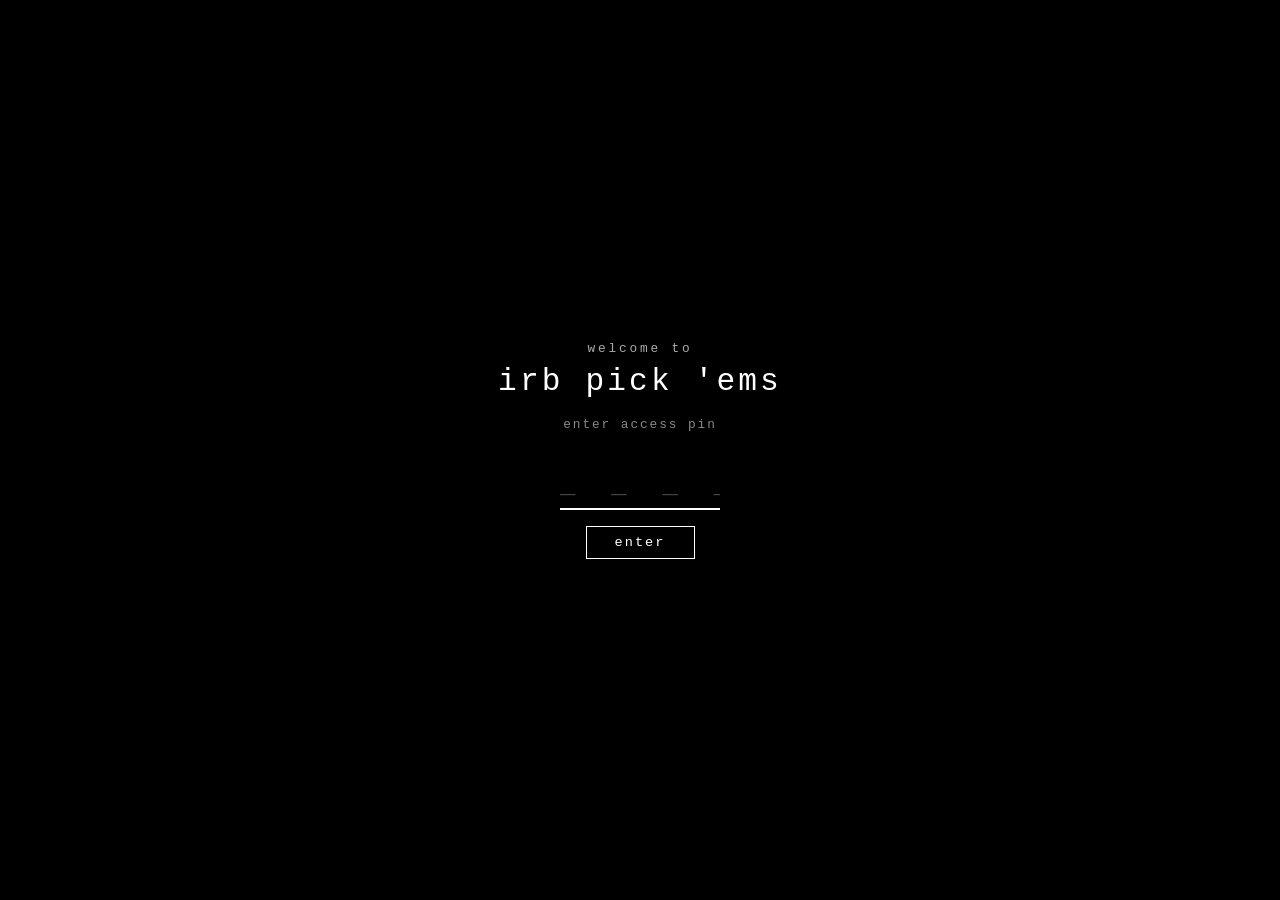
<file: index.html>
<!DOCTYPE html>
<html lang="en">
<head>
  <meta charset="UTF-8" />
  <meta name="viewport" content="width=device-width, initial-scale=1.0, viewport-fit=cover" />
  <meta name="theme-color" content="#500000" />
  <meta name="mobile-web-app-capable" content="yes" />
  <meta name="apple-mobile-web-app-capable" content="yes" />
  <meta name="apple-mobile-web-app-status-bar-style" content="black-translucent" />
  <meta name="apple-mobile-web-app-title" content="CFB Pickems" />
  <meta name="description" content="Private college football pick'em league tracker" />
  <title>CFB Pickems</title>
  <!-- Stop browsers from serving a stale HTML shell from disk cache. -->
  <meta http-equiv="Cache-Control" content="no-cache, no-store, must-revalidate" />
  <meta http-equiv="Pragma" content="no-cache" />
  <meta http-equiv="Expires" content="0" />
  <link rel="manifest" href="manifest.json" />
  <link rel="apple-touch-icon" href="icons/icon-192.png" />
  <link rel="icon" type="image/svg+xml" href="favicon.svg" />
  <link rel="icon" type="image/x-icon" href="favicon.ico" />
  <link rel="stylesheet" href="css/styles.css?v=15-2" />
  <style>
    /* v14.1: Hide app shell until JS is ready so users don't see a flash of the
       maroon header before the PIN gate / dashboard renders. JS removes the
       `cfbp-booting` class on body once layout is decided. */
    body.cfbp-booting .page-wrapper { visibility: hidden; }
  </style>
</head>
<body class="cfbp-booting">

<!-- Inline theme bootstrap — runs before the module loads so users on a non-default
     theme don't see a flash of the Aggie palette. Reads settings.theme directly. -->
<script>
  (function () {
    try {
      var s = JSON.parse(localStorage.getItem('cfbp_settings') || '{}');
      var key = (s && s.theme) || 'aggie';
      document.body.classList.add('theme-' + key);
    } catch (e) { /* fall back to default styles */ }
  })();
</script>

<div class="page-wrapper">

  <header class="app-header">
    <div class="app-header-inner">
      <div class="app-logo">
        <div class="app-logo-icon">🏈</div>
        <div class="app-logo-text">CFB <span>Pickems</span></div>
      </div>
      <div class="header-right">
        <span id="sync-badge" class="sync-badge"></span>
        <div id="tz-toggle" class="tz-toggle"></div>
        <div id="theme-toggle" class="theme-toggle-slot"></div>
        <div class="header-meta" id="header-meta"><strong>Loading…</strong></div>
      </div>
    </div>
  </header>

  <main class="main-content">
    <!-- Default tab is DASHBOARD (per Phase I requirements UN-27).
         Other sections are inactive until navigated. -->
    <section class="page-section" id="page-picks">
      <div class="loading-state"><div class="spinner"></div><p>Loading…</p></div>
    </section>
    <section class="page-section active" id="page-dashboard">
      <div class="loading-state"><div class="spinner"></div><p>Loading…</p></div>
    </section>
    <section class="page-section" id="page-leaderboard">
      <div class="loading-state"><div class="spinner"></div><p>Loading…</p></div>
    </section>
    <section class="page-section" id="page-commissioner">
      <div class="loading-state"><div class="spinner"></div><p>Loading…</p></div>
    </section>
    <section class="page-section" id="page-rules">
      <div class="loading-state"><div class="spinner"></div><p>Loading…</p></div>
    </section>
  </main>

  <nav class="bottom-nav">
    <button class="nav-item" data-tab="picks">
      <span class="nav-icon">🏈</span><span>Picks</span>
    </button>
    <button class="nav-item active" data-tab="dashboard">
      <span class="nav-icon">📊</span><span>Dashboard</span>
    </button>
    <button class="nav-item" data-tab="leaderboard">
      <span class="nav-icon">🏆</span><span>Standings</span>
    </button>
    <button class="nav-item" data-tab="rules">
      <span class="nav-icon">📋</span><span>Rules</span>
    </button>
    <button class="nav-item" data-tab="commissioner">
      <span class="nav-icon">⚙️</span><span>Comm.</span>
    </button>
  </nav>

</div>

<div id="toast-container"></div>

<!-- Cache-bust the main entry script so a stale browser cache can't serve v9 app.js. -->
<script type="module" src="js/app.js?v=15-2"></script>
<script>
  // Service worker registration + auto-update.
  // When a new SW takes over (e.g. v10 replacing v9), force a one-time reload
  // so the user sees the new code instead of the cached v9 shell.
  if ('serviceWorker' in navigator) {
    window.addEventListener('load', () => {
      navigator.serviceWorker.register('service-worker.js?v=15-2')
        .then(reg => {
          console.log('[SW] registered:', reg.scope);
          // If there's already a waiting worker, tell it to activate now.
          if (reg.waiting) reg.waiting.postMessage({ type: 'SKIP_WAITING' });
          // Watch for new installations and tell them to take over.
          reg.addEventListener('updatefound', () => {
            const newSW = reg.installing;
            if (!newSW) return;
            newSW.addEventListener('statechange', () => {
              if (newSW.state === 'installed' && navigator.serviceWorker.controller) {
                newSW.postMessage({ type: 'SKIP_WAITING' });
              }
            });
          });
        })
        .catch(e => console.warn('[SW] failed', e));

      // When a new SW takes control mid-session, reload exactly once.
      let reloaded = false;
      navigator.serviceWorker.addEventListener('controllerchange', () => {
        if (reloaded) return;
        reloaded = true;
        window.location.reload();
      });
    });
  }
</script>
</body>
</html>
</file>
<file: css/styles.css>
/* CFB Pickems — Aggie Maroon v5 · Oswald + Inter */
@import url('https://fonts.googleapis.com/css2?family=Oswald:wght@400;500;600;700&family=Inter:wght@300;400;500;600;700&display=swap');

:root {
  --maroon:#500000;--maroon-mid:#6B0000;--maroon-light:#8C1515;
  --maroon-pale:#FAF0F0;--maroon-tint:#F3E0E0;
  --gold:#C09B3A;--gold-light:#E8C96A;--gold-pale:#FDF8EC;
  --bg:#F7F4EF;--bg-card:#FFFFFF;--bg-card-alt:#FAFAF8;--bg-input:#F5F2EE;
  --border:#E4DDD5;--border-strong:#CCC0B0;
  --text-primary:#1C1410;--text-secondary:#5C4E43;--text-muted:#9A8A7A;
  --win:#1A7A3F;--win-bg:#EBF7F0;
  --loss:#B91C1C;--loss-bg:#FEF2F2;
  --nd:#7A6A5A;--nd-bg:#F5F0EA;
  --push:#C09B3A;--push-bg:#FDF8EC;
  --live:#DC2626;--live-bg:#FEF2F2;
  --nav-height:60px;--card-radius:14px;--btn-radius:10px;
  --gap:12px;--page-pad:16px;--max-width:740px;
  --shadow-card:0 1px 4px rgba(80,0,0,.05),0 4px 16px rgba(80,0,0,.06);
  --shadow-btn:0 2px 8px rgba(80,0,0,.18);--transition:.16s ease;
}

/* ── v13: Per-player THEMES ──────────────────────────────────────────────────
   Each theme overrides only the brand color variables. Fonts, layout,
   win/loss/live semantics stay constant so the app reads the same everywhere.
   Themes are applied by adding `theme-<key>` to <body>. Default (no class) =
   the Aggie Maroon palette above. */

body.theme-aggie { /* explicit no-op — same as default */ }

body.theme-sooner {
  --maroon:#841617;--maroon-mid:#9C1F20;--maroon-light:#B83A3B;
  --maroon-pale:#FDF1F1;--maroon-tint:#F5DCDC;
  --gold:#FDF9D8;--gold-light:#FFFCE6;--gold-pale:#FFFEF5;
  --shadow-card:0 1px 4px rgba(132,22,23,.05),0 4px 16px rgba(132,22,23,.06);
  --shadow-btn:0 2px 8px rgba(132,22,23,.18);
}
body.theme-trojan {
  --maroon:#990000;--maroon-mid:#B30000;--maroon-light:#D62828;
  --maroon-pale:#FDEFEF;--maroon-tint:#F8D8D8;
  --gold:#FFCC00;--gold-light:#FFDB4D;--gold-pale:#FFF7D6;
  --shadow-card:0 1px 4px rgba(153,0,0,.05),0 4px 16px rgba(153,0,0,.06);
  --shadow-btn:0 2px 8px rgba(153,0,0,.18);
}
body.theme-irish {
  --maroon:#0C2340;--maroon-mid:#163255;--maroon-light:#23477A;
  --maroon-pale:#EEF2F8;--maroon-tint:#D8E2F0;
  --gold:#C99700;--gold-light:#E0B12E;--gold-pale:#FBF3D8;
  --shadow-card:0 1px 4px rgba(12,35,64,.06),0 4px 16px rgba(12,35,64,.08);
  --shadow-btn:0 2px 8px rgba(12,35,64,.22);
}
body.theme-boilermaker {
  --maroon:#1C1410;--maroon-mid:#2A1F18;--maroon-light:#3F2F22;
  --maroon-pale:#F3EFEA;--maroon-tint:#E0D6CB;
  --gold:#CEB888;--gold-light:#E0CFA8;--gold-pale:#F8F2E2;
  --shadow-card:0 1px 4px rgba(28,20,16,.07),0 4px 16px rgba(28,20,16,.09);
  --shadow-btn:0 2px 8px rgba(28,20,16,.22);
}
body.theme-razorback {
  --maroon:#9D2235;--maroon-mid:#B22842;--maroon-light:#C84057;
  --maroon-pale:#FDEFF1;--maroon-tint:#F6D6DC;
  --gold:#FFFFFF;--gold-light:#F5F5F5;--gold-pale:#FAFAFA;
  --shadow-card:0 1px 4px rgba(157,34,53,.05),0 4px 16px rgba(157,34,53,.07);
  --shadow-btn:0 2px 8px rgba(157,34,53,.2);
}
body.theme-neutral {
  --maroon:#334155;--maroon-mid:#475569;--maroon-light:#64748B;
  --maroon-pale:#F1F5F9;--maroon-tint:#E2E8F0;
  --gold:#0891B2;--gold-light:#22D3EE;--gold-pale:#ECFEFF;
  --bg:#F8FAFC;--bg-card:#FFFFFF;--bg-card-alt:#F1F5F9;--bg-input:#F1F5F9;
  --border:#E2E8F0;--border-strong:#CBD5E1;
  --shadow-card:0 1px 4px rgba(51,65,85,.05),0 4px 16px rgba(51,65,85,.07);
  --shadow-btn:0 2px 8px rgba(51,65,85,.2);
}
*,*::before,*::after{box-sizing:border-box;margin:0;padding:0}
html{height:100%;font-size:16px;-webkit-text-size-adjust:100%;scroll-behavior:smooth}
body{min-height:100%;background:var(--bg);color:var(--text-primary);font-family:'Inter',system-ui,sans-serif;font-size:15px;line-height:1.55;-webkit-font-smoothing:antialiased;overflow-x:hidden}
h1,h2,h3,h4,.font-display{font-family:'Oswald',sans-serif;font-weight:600;letter-spacing:.02em;line-height:1.2}
h1{font-size:2rem}h2{font-size:1.4rem}h3{font-size:1.1rem}
h4{font-size:.9rem;text-transform:uppercase;letter-spacing:.08em}
.text-maroon{color:var(--maroon)}.text-muted{color:var(--text-muted);font-size:.85rem}
.text-secondary{color:var(--text-secondary)}.text-sm{font-size:.875rem}
.text-xs{font-size:.75rem}.text-center{text-align:center}.ml-sm{margin-left:6px}
.page-wrapper{min-height:100vh;display:flex;flex-direction:column}
.main-content{flex:1;max-width:var(--max-width);margin:0 auto;width:100%;padding:0 var(--page-pad) calc(var(--nav-height)+20px)}
.page-section{display:none}.page-section.active{display:block}
.section-header{padding:20px 0 12px;border-bottom:2px solid var(--maroon-tint);margin-bottom:16px}
.section-header h2{color:var(--maroon)}.section-header .subtitle{color:var(--text-muted);font-size:.875rem;margin-top:2px}
/* Header */
.app-header{background:var(--maroon);border-bottom:3px solid var(--gold);position:sticky;top:0;z-index:100;box-shadow:0 2px 12px rgba(80,0,0,.25)}
.app-header-inner{max-width:var(--max-width);margin:0 auto;padding:12px var(--page-pad);display:flex;align-items:center;justify-content:space-between;gap:12px}
.app-logo{display:flex;align-items:center;gap:10px}
.app-logo-icon{width:36px;height:36px;background:var(--gold);border-radius:8px;display:flex;align-items:center;justify-content:center;font-size:20px}
.app-logo-text{font-family:'Oswald',sans-serif;font-size:1.3rem;font-weight:700;color:#fff;letter-spacing:.06em}
.app-logo-text span{color:var(--gold-light)}
.header-meta{text-align:right;font-size:.75rem;color:rgba(255,255,255,.75);line-height:1.4}
.header-meta strong{color:#fff;display:block;font-size:.82rem;font-family:'Oswald',sans-serif}
/* Nav */
.bottom-nav{position:fixed;bottom:0;left:0;right:0;height:var(--nav-height);background:#fff;border-top:1px solid var(--border);display:flex;z-index:100;box-shadow:0 -2px 12px rgba(0,0,0,.06);padding-bottom:env(safe-area-inset-bottom,0px)}
.nav-item{flex:1;display:flex;flex-direction:column;align-items:center;justify-content:center;gap:3px;cursor:pointer;color:var(--text-muted);font-size:.62rem;font-family:'Inter',sans-serif;font-weight:600;letter-spacing:.04em;text-transform:uppercase;transition:color var(--transition);border:none;background:none;padding:6px 4px;min-height:44px;-webkit-tap-highlight-color:transparent}
.nav-item .nav-icon{font-size:1.25rem;line-height:1}
.nav-item.active,.nav-item:active{color:var(--maroon)}
/* Cards */
.card{background:var(--bg-card);border:1px solid var(--border);border-radius:var(--card-radius);padding:16px;box-shadow:var(--shadow-card)}
.card+.card{margin-top:var(--gap)}
.card-header{display:flex;align-items:center;justify-content:space-between;margin-bottom:12px}
.card-title{font-family:'Oswald',sans-serif;font-size:.8rem;font-weight:600;text-transform:uppercase;letter-spacing:.08em;color:var(--text-muted)}
/* Game card */
.game-card{background:var(--bg-card);border:1px solid var(--border);border-radius:var(--card-radius);overflow:hidden;margin-bottom:var(--gap);box-shadow:var(--shadow-card)}
.game-card.alma-mater{border-color:var(--maroon-light)}
.game-card.alma-mater .game-card-header{background:var(--maroon-pale)}
.game-card-header{display:flex;align-items:center;justify-content:space-between;padding:8px 14px;background:var(--bg-card-alt);border-bottom:1px solid var(--border)}
.game-card-body{padding:14px}
.time-window-label{font-family:'Oswald',sans-serif;font-size:.75rem;font-weight:600;text-transform:uppercase;letter-spacing:.08em;color:var(--text-muted);margin:16px 0 8px}
/* Matchup */
.matchup{display:grid;grid-template-columns:1fr auto 1fr;align-items:center;gap:12px;margin-bottom:10px}
/* Center team names so the @ separator is the visual anchor — easier to tap
   on mobile, and looks balanced. Previously names hugged the outer edges
   which felt off-center and could push longer names to ellipsis. */
.team{display:flex;flex-direction:column;gap:2px;text-align:center;min-width:0}
.team-rank{font-size:.7rem;color:var(--gold);font-weight:700;font-family:'Oswald',sans-serif}
.team-name{font-family:'Oswald',sans-serif;font-size:1.05rem;font-weight:600;color:var(--text-primary);line-height:1.2}
.team-conf{font-size:.7rem;color:var(--text-muted)}
.vs-divider{font-family:'Oswald',sans-serif;font-size:.85rem;color:var(--text-muted);font-weight:500}
.spread-row{display:flex;align-items:center;justify-content:center;gap:8px;font-size:.8rem;border-top:1px solid var(--border);padding-top:10px}
.spread-badge{background:var(--maroon-pale);color:var(--maroon);font-weight:700;font-family:'Oswald',sans-serif;font-size:.85rem;padding:2px 10px;border-radius:20px;border:1px solid var(--maroon-tint)}
.spread-badge-sm{background:var(--maroon-pale);color:var(--maroon);font-size:.7rem;font-weight:700;font-family:'Oswald',sans-serif;padding:1px 7px;border-radius:20px;border:1px solid var(--maroon-tint);white-space:nowrap}
.alma-mater-badge{font-size:.7rem;font-weight:600;color:var(--maroon);background:var(--maroon-tint);padding:2px 8px;border-radius:20px;border:1px solid rgba(80,0,0,.2)}
.ats-row{display:flex;gap:16px;justify-content:center;font-size:.78rem;padding:6px 0;border-top:1px dashed var(--border);margin-top:6px}
.live-score{display:grid;grid-template-columns:1fr auto 1fr;align-items:center;text-align:center;padding:8px 0;border-top:1px solid var(--border);margin-top:8px}
.score-num{font-family:'Oswald',sans-serif;font-size:1.5rem;font-weight:700;color:var(--text-primary)}
.score-leading{color:var(--maroon)}
.score-status{font-size:.72rem;color:var(--live);font-weight:700;animation:pulse 1.5s infinite}
@keyframes pulse{0%,100%{opacity:1}50%{opacity:.5}}
/* Time chips */
.time-chip{display:inline-flex;align-items:center;gap:4px;font-size:.7rem;font-weight:600;font-family:'Oswald',sans-serif;padding:2px 8px;border-radius:20px;text-transform:uppercase;letter-spacing:.04em}
.time-morning{background:#FEF9EC;color:#9A6B00;border:1px solid #F0DC8A}
.time-afternoon{background:#FEF3EC;color:#9A4A00;border:1px solid #F0C09A}
.time-evening{background:#EEF0FE;color:#3A4A9A;border:1px solid #AABAF0}
.time-late{background:#F4EEFE;color:#6A3A9A;border:1px solid #CAABF0}
/* Data source mode badges */
.source-mode-badge{display:inline-flex;align-items:center;font-size:.65rem;font-weight:700;padding:2px 7px;border-radius:20px;font-family:'Oswald',sans-serif;text-transform:uppercase;letter-spacing:.04em;margin-left:4px}
.mode-demo{background:#F4EEFE;color:#6A3A9A;border:1px solid #CAABF0}
.mode-espn_live{background:var(--win-bg);color:var(--win);border:1px solid rgba(26,122,63,.3)}
.mode-espn_historical{background:#EEF0FE;color:#3A4A9A;border:1px solid #AABAF0}
.mode-manual{background:var(--bg-input);color:var(--text-muted);border:1px solid var(--border)}
/* Data quality badges */
.dq-badge{display:inline-flex;align-items:center;font-size:.65rem;font-weight:600;padding:1px 6px;border-radius:20px;font-family:'Oswald',sans-serif}
.dq-espn-live{background:var(--win-bg);color:var(--win);border:1px solid rgba(26,122,63,.3)}
.dq-espn-hist{background:#EEF0FE;color:#3A4A9A;border:1px solid #AABAF0}
.dq-demo{background:#F4EEFE;color:#6A3A9A;border:1px solid #CAABF0}
.dq-partial{background:var(--push-bg);color:var(--push);border:1px solid rgba(192,155,58,.3)}
.dq-unavailable{background:var(--loss-bg);color:var(--loss);border:1px solid rgba(185,28,28,.3)}
/* Pick buttons */
.pick-buttons{display:grid;grid-template-columns:1fr 1fr;gap:8px;margin-top:12px}
.pick-btn{padding:14px 10px;border-radius:var(--btn-radius);border:2px solid var(--border);background:var(--bg-card-alt);color:var(--text-secondary);font-family:'Oswald',sans-serif;font-size:.92rem;font-weight:600;cursor:pointer;transition:all var(--transition);text-align:center;line-height:1.25;min-height:56px;-webkit-tap-highlight-color:transparent;word-break:break-word}
.pick-btn:active:not(:disabled){transform:scale(.97)}
.pick-btn.selected{border-color:var(--maroon);background:var(--maroon-pale);color:var(--maroon)}
.pick-btn.locked-win{border-color:var(--win);background:var(--win-bg);color:var(--win)}
.pick-btn.locked-loss{border-color:var(--loss);background:var(--loss-bg);color:var(--loss)}
.pick-btn.locked-nd{border-color:var(--nd);background:var(--nd-bg);color:var(--nd)}
.pick-btn:disabled{cursor:not-allowed;opacity:.55}
/* Buttons */
.btn{display:inline-flex;align-items:center;justify-content:center;gap:6px;padding:11px 20px;border-radius:var(--btn-radius);border:none;font-family:'Oswald',sans-serif;font-size:1rem;font-weight:600;letter-spacing:.03em;cursor:pointer;transition:all var(--transition);min-height:46px;-webkit-tap-highlight-color:transparent;text-transform:uppercase}
.btn:active:not(:disabled){transform:scale(.97)}.btn:disabled{opacity:.5;cursor:not-allowed}
.btn-primary{background:var(--maroon);color:#fff;box-shadow:var(--shadow-btn)}.btn-primary:hover{background:var(--maroon-mid)}
.btn-secondary{background:var(--bg-input);color:var(--text-secondary);border:1px solid var(--border)}.btn-secondary:hover{background:var(--border)}
.btn-danger{background:var(--loss-bg);color:var(--loss);border:1px solid rgba(185,28,28,.25)}
.btn-ghost{background:transparent;color:var(--text-secondary);border:1px solid var(--border)}.btn-ghost:hover{border-color:var(--maroon);color:var(--maroon)}
.btn-win{background:var(--win-bg);color:var(--win);border:1px solid rgba(26,122,63,.25)}
.btn-sm{padding:7px 14px;font-size:.78rem;min-height:34px}.btn-block{width:100%}
/* Badges */
.badge{display:inline-flex;align-items:center;gap:4px;padding:3px 9px;border-radius:20px;font-size:.68rem;font-weight:700;font-family:'Oswald',sans-serif;text-transform:uppercase;letter-spacing:.05em}
.badge-draft{background:#F5F3EE;color:var(--text-muted);border:1px solid var(--border)}
.badge-open{background:var(--win-bg);color:var(--win);border:1px solid rgba(26,122,63,.3)}
.badge-locked{background:var(--maroon-pale);color:var(--maroon);border:1px solid var(--maroon-tint)}
.badge-live{background:var(--live-bg);color:var(--live);border:1px solid rgba(220,38,38,.3);animation:pulse 1.5s infinite}
.badge-final{background:var(--bg-input);color:var(--text-muted);border:1px solid var(--border)}
.badge-win{background:var(--win-bg);color:var(--win);border:1px solid rgba(26,122,63,.3)}
.badge-loss{background:var(--loss-bg);color:var(--loss);border:1px solid rgba(185,28,28,.3)}
.badge-nd{background:var(--nd-bg);color:var(--nd);border:1px solid rgba(122,106,90,.3)}
.result-win{color:var(--win)}.result-loss{color:var(--loss)}.result-push{color:var(--push)}
.result-nd{color:var(--nd)}.result-live{color:var(--live)}.result-pending{color:var(--text-muted)}
/* Forms */
.form-group{margin-bottom:16px}
.form-label{display:block;font-size:.78rem;font-weight:600;text-transform:uppercase;letter-spacing:.07em;color:var(--text-muted);margin-bottom:6px;font-family:'Oswald',sans-serif}
.form-input,.form-select,.form-textarea{width:100%;background:var(--bg-input);border:1.5px solid var(--border);border-radius:var(--btn-radius);color:var(--text-primary);font-family:'Inter',sans-serif;font-size:.95rem;padding:11px 14px;transition:border-color var(--transition);-webkit-appearance:none;min-height:46px}
.form-input:focus,.form-select:focus,.form-textarea:focus{outline:none;border-color:var(--maroon);box-shadow:0 0 0 3px rgba(80,0,0,.08)}
.form-textarea{min-height:100px;resize:vertical}
.form-select{background-image:url("data:image/svg+xml,%3Csvg xmlns='http://www.w3.org/2000/svg' width='12' height='8' viewBox='0 0 12 8'%3E%3Cpath d='M1 1l5 5 5-5' stroke='%239A8A7A' stroke-width='2' fill='none'/%3E%3C/svg%3E");background-repeat:no-repeat;background-position:right 14px center;padding-right:36px;cursor:pointer}
.form-select option{background:var(--bg-card)}
/* Player selector */
.player-grid{display:grid;grid-template-columns:repeat(auto-fill,minmax(120px,1fr));gap:10px;margin-top:12px}
.player-tile{background:var(--bg-card-alt);border:2px solid var(--border);border-radius:var(--card-radius);padding:14px 10px;text-align:center;cursor:pointer;transition:all var(--transition);min-height:88px;display:flex;flex-direction:column;align-items:center;justify-content:center;gap:5px;-webkit-tap-highlight-color:transparent}
.player-tile:active{transform:scale(.96)}.player-tile.selected,.player-tile:hover{border-color:var(--maroon);background:var(--maroon-pale)}
.player-avatar{width:40px;height:40px;background:var(--maroon-tint);border-radius:50%;display:flex;align-items:center;justify-content:center;font-family:'Oswald',sans-serif;font-size:1.1rem;font-weight:700;color:var(--maroon)}
.player-tile.selected .player-avatar,.player-tile:hover .player-avatar{background:var(--maroon);color:#fff}
.player-tile-name{font-family:'Oswald',sans-serif;font-size:.95rem;font-weight:600;color:var(--text-primary)}
.player-tile-nick{font-size:.72rem;color:var(--maroon);font-style:italic}.player-tile-done{font-size:.65rem;color:var(--win);font-weight:700}
/* Week banner */
.week-banner{background:var(--maroon-pale);border:1px solid var(--maroon-tint);border-left:4px solid var(--maroon);border-radius:var(--card-radius);padding:14px 16px;margin-bottom:16px;display:flex;align-items:flex-start;gap:12px}
.week-banner-icon{font-size:1.4rem;flex-shrink:0}.week-banner-body{flex:1;min-width:0}
.week-banner-title{font-family:'Oswald',sans-serif;font-size:1rem;font-weight:600;color:var(--maroon);margin-bottom:4px}
.week-banner-blurb{font-size:.875rem;color:var(--text-secondary);line-height:1.45;font-style:italic}
/* Week status card (locked week) */
.week-status-card{background:var(--bg-card);border:1px solid var(--border);border-radius:var(--card-radius);padding:20px;display:flex;align-items:flex-start;gap:14px;box-shadow:var(--shadow-card)}
.week-status-icon{font-size:2rem;flex-shrink:0;line-height:1}.week-status-body{flex:1}
.week-status-title{font-family:'Oswald',sans-serif;font-size:1rem;font-weight:600;color:var(--text-primary);margin-bottom:4px}
.week-status-msg{font-size:.9rem;color:var(--text-secondary);line-height:1.4}
/* Tiebreaker */
.tiebreaker-card{background:var(--gold-pale);border:1px solid rgba(192,155,58,.3);border-left:4px solid var(--gold);border-radius:var(--card-radius);padding:16px;margin:16px 0}
.tiebreaker-label{font-family:'Oswald',sans-serif;font-size:.78rem;font-weight:700;text-transform:uppercase;letter-spacing:.08em;color:var(--gold);margin-bottom:6px}
.tiebreaker-question{font-size:.95rem;color:var(--text-primary);font-weight:500;line-height:1.4}
.tiebreaker-submitted{display:flex;align-items:center;justify-content:space-between;gap:12px;padding:12px 16px}
.tiebreaker-value{font-family:'Oswald',sans-serif;font-size:1.6rem;font-weight:700;color:var(--maroon)}
.tiebreaker-dashboard{margin-bottom:12px}.tb-actual{font-family:'Oswald',sans-serif;font-size:1rem;font-weight:600;color:var(--win);margin-top:4px}
/* Info / error / warning boxes */
.info-box{background:var(--bg-card-alt);border:1px solid var(--border);border-radius:var(--btn-radius);padding:12px 16px;font-size:.875rem;color:var(--text-secondary);line-height:1.5}
.error-box{background:var(--loss-bg);border:1px solid rgba(185,28,28,.3);border-radius:var(--btn-radius);padding:12px 14px;font-size:.875rem;color:var(--loss);line-height:1.5}
.warning-box{background:var(--push-bg);border:1px solid rgba(192,155,58,.3);border-radius:var(--btn-radius);padding:10px 14px;font-size:.85rem;color:#7A6000;line-height:1.4}
/* ESPN URL box */
.api-url-box{background:var(--bg-input);border:1px solid var(--border);border-radius:var(--btn-radius);padding:12px 14px}
.api-url-label{font-size:.75rem;font-weight:600;color:var(--text-muted);font-family:'Oswald',sans-serif;text-transform:uppercase;letter-spacing:.06em;display:block;margin-bottom:4px}
.api-url-code{display:block;font-family:monospace;font-size:.75rem;color:var(--maroon);word-break:break-all;line-height:1.5;background:var(--maroon-pale);padding:6px 8px;border-radius:6px;margin-top:4px}
/* Data proof */
.proof-grid{display:grid;grid-template-columns:repeat(auto-fill,minmax(200px,1fr));gap:10px;margin-bottom:8px}
.proof-item{display:flex;flex-direction:column;gap:3px}
.proof-label{font-size:.72rem;font-weight:600;color:var(--text-muted);text-transform:uppercase;letter-spacing:.06em;font-family:'Oswald',sans-serif}
.proof-value{font-size:.9rem;font-weight:600;color:var(--text-primary)}
.proof-code{font-family:monospace;font-size:.72rem;color:var(--maroon);word-break:break-all;line-height:1.4}
.proof-good{color:var(--win)}.proof-bad{color:var(--loss)}.proof-warn{color:var(--push)}
.proof-list{padding-left:18px;margin-top:6px}.proof-list li{font-size:.82rem;color:var(--text-secondary);margin-bottom:3px}
.proof-ids{display:flex;flex-wrap:wrap;gap:4px;margin-top:4px}
.id-chip{background:var(--maroon-pale);color:var(--maroon);font-family:monospace;font-size:.7rem;padding:2px 6px;border-radius:6px;border:1px solid var(--maroon-tint)}
/* Submit bar */
.submit-bar{position:sticky;bottom:calc(var(--nav-height)+8px);background:#fff;border:1.5px solid var(--border);border-radius:var(--card-radius);padding:12px 16px;display:flex;align-items:center;justify-content:space-between;gap:12px;box-shadow:0 -4px 20px rgba(0,0,0,.1);z-index:50;margin-top:12px}
.submit-progress{font-size:.875rem;color:var(--text-secondary)}
.submit-progress strong{font-family:'Oswald',sans-serif;font-size:1.15rem;color:var(--maroon)}
/* Leaderboard */
.leaderboard-table{width:100%;border-collapse:collapse}
.leaderboard-table th{font-size:.7rem;text-transform:uppercase;letter-spacing:.08em;color:var(--text-muted);font-weight:600;font-family:'Oswald',sans-serif;padding:6px 10px;text-align:left;border-bottom:2px solid var(--border)}
.leaderboard-table td{padding:12px 10px;border-bottom:1px solid var(--border);font-size:.9rem;vertical-align:middle}
.leaderboard-table tr:last-child td{border-bottom:none}.leaderboard-table tr:hover td{background:var(--bg-card-alt)}
.rank-cell{font-family:'Oswald',sans-serif;font-size:1.1rem;font-weight:700;color:var(--text-muted);width:36px}
.rank-1{color:var(--gold)}.rank-2{color:#9A9A9A}.rank-3{color:#9A6040}
.player-name-cell{font-weight:600;color:var(--text-primary)}
.points-cell{font-family:'Oswald',sans-serif;font-size:1.1rem;font-weight:700;color:var(--maroon);text-align:right}
.winner-row td{background:rgba(192,155,58,.06)}.loser-row td{background:rgba(185,28,28,.04)}
/* Dashboard table */
.dashboard-scroll{overflow-x:auto;-webkit-overflow-scrolling:touch;border-radius:var(--card-radius);border:1px solid var(--border)}
.dashboard-table{width:100%;border-collapse:collapse;min-width:420px}
.dashboard-table th{background:var(--maroon);color:#fff;padding:10px 12px;font-size:.72rem;text-transform:uppercase;letter-spacing:.06em;font-weight:600;font-family:'Oswald',sans-serif;white-space:nowrap}
.dashboard-table th.player-col{color:var(--gold-light)}.player-col-name{display:block}.pts-label{font-size:.62rem;color:var(--gold-light);display:block;opacity:.85;font-weight:500;margin-top:2px;letter-spacing:.04em}
.dashboard-table td{padding:10px 12px;border-bottom:1px solid var(--border);font-size:.85rem;vertical-align:middle}
.dashboard-table tr:last-child td{border-bottom:none}.dashboard-table tr:nth-child(even) td{background:var(--bg-card-alt)}
.game-info-cell{min-width:180px}.game-info-matchup{font-size:.82rem;font-weight:600;font-family:'Oswald',sans-serif;color:var(--text-primary);line-height:1.3}
.game-info-meta{display:flex;gap:6px;align-items:center;margin-top:4px;flex-wrap:wrap}
.pick-cell{text-align:center;font-weight:600;font-size:.78rem;white-space:nowrap;font-family:'Oswald',sans-serif}
.pick-cell.result-win{background:rgba(26,122,63,.1)}.pick-cell.result-loss{background:rgba(185,28,28,.08)}
.pick-cell.result-nd{background:rgba(122,106,90,.08)}.pick-cell.result-live{background:rgba(220,38,38,.06)}
/* Commissioner */
.admin-section{margin-bottom:24px}
.admin-section-title{font-family:'Oswald',sans-serif;font-size:.78rem;font-weight:600;text-transform:uppercase;letter-spacing:.1em;color:var(--maroon);margin-bottom:10px;padding-bottom:6px;border-bottom:2px solid var(--maroon-tint)}
.game-admin-card{background:var(--bg-card);border:1px solid var(--border);border-radius:var(--card-radius);padding:12px 14px;margin-bottom:10px;box-shadow:var(--shadow-card)}
.game-admin-header{display:flex;align-items:center;justify-content:space-between;gap:12px;margin-bottom:8px}
.game-admin-matchup{font-family:'Oswald',sans-serif;font-size:.95rem;font-weight:600;flex:1;color:var(--text-primary)}
.game-admin-meta{font-size:.78rem;color:var(--text-muted);display:flex;gap:10px;flex-wrap:wrap}
.candidate-reason{font-size:.7rem;color:var(--maroon);background:var(--maroon-pale);border:1px solid var(--maroon-tint);border-radius:20px;padding:2px 8px;display:inline-flex;align-items:center}
.player-admin-row{display:flex;align-items:center;justify-content:space-between;gap:12px;padding:10px 0;border-bottom:1px solid var(--border)}
.player-admin-row:last-of-type{border-bottom:none}
.player-admin-info{display:flex;align-items:center;gap:10px}
.player-admin-avatar{width:34px;height:34px;background:var(--maroon-tint);border-radius:50%;display:flex;align-items:center;justify-content:center;font-family:'Oswald',sans-serif;font-size:1rem;font-weight:700;color:var(--maroon);flex-shrink:0}
.player-admin-avatar.inactive{background:var(--bg-input);color:var(--text-muted)}
/* Refresh */
.refresh-bar{display:flex;align-items:center;justify-content:space-between;font-size:.75rem;color:var(--text-muted);padding:8px 0;margin-bottom:8px}
.refresh-btn-mini{background:none;border:1px solid var(--border);color:var(--text-muted);cursor:pointer;font-size:.75rem;padding:4px 10px;border-radius:6px;display:flex;align-items:center;gap:4px;transition:all var(--transition)}
.refresh-btn-mini:hover{border-color:var(--maroon);color:var(--maroon)}
/* Toast */
#toast-container{position:fixed;top:76px;right:16px;left:16px;z-index:1000;display:flex;flex-direction:column;gap:8px;pointer-events:none;max-width:420px;margin:0 auto}
.toast{background:#fff;border:1.5px solid var(--border);border-radius:var(--card-radius);padding:12px 16px;display:flex;align-items:center;gap:10px;box-shadow:0 4px 20px rgba(0,0,0,.12);animation:toast-in .25s ease;pointer-events:all;font-size:.9rem;color:var(--text-primary)}
.toast.success{border-color:var(--win)}.toast.error{border-color:var(--loss)}.toast.warning{border-color:var(--gold)}
@keyframes toast-in{from{opacity:0;transform:translateY(-12px)}to{opacity:1;transform:translateY(0)}}
/* Modal */
.modal-overlay{position:fixed;inset:0;background:rgba(0,0,0,.45);z-index:200;display:flex;align-items:flex-end;justify-content:center}
.modal-overlay.centered{align-items:center;padding:16px}
.modal{background:#fff;border:1px solid var(--border);border-radius:var(--card-radius) var(--card-radius) 0 0;padding:24px var(--page-pad);width:100%;max-width:var(--max-width);max-height:90vh;overflow-y:auto;animation:modal-up .25s ease}
.modal-overlay.centered .modal{border-radius:var(--card-radius);max-height:85vh}
@keyframes modal-up{from{transform:translateY(30px);opacity:0}to{transform:translateY(0);opacity:1}}
.modal-header{display:flex;align-items:center;justify-content:space-between;margin-bottom:20px}
.modal-close{background:var(--bg-input);border:none;border-radius:50%;width:32px;height:32px;cursor:pointer;color:var(--text-secondary);font-size:1rem;display:flex;align-items:center;justify-content:center}
/* Empty / loading */
.empty-state{text-align:center;padding:48px 24px;color:var(--text-muted)}
.empty-state-icon{font-size:3rem;margin-bottom:12px;opacity:.6}
.empty-state h3{color:var(--text-secondary);margin-bottom:8px}
.loading-state{text-align:center;padding:32px;color:var(--text-muted)}
.spinner{width:32px;height:32px;border:3px solid var(--border);border-top-color:var(--maroon);border-radius:50%;animation:spin .8s linear infinite;margin:0 auto 12px}
@keyframes spin{to{transform:rotate(360deg)}}
/* Rules */
.rules-section{margin-bottom:16px}.rules-section h3{color:var(--maroon);margin-bottom:8px;font-size:1rem}
.rules-list{list-style:none;display:flex;flex-direction:column;gap:7px}
.rules-list li{padding:10px 14px;background:var(--bg-card-alt);border-left:3px solid var(--maroon-tint);border-radius:0 var(--btn-radius) var(--btn-radius) 0;font-size:.9rem;color:var(--text-secondary);line-height:1.45}
.rules-list li::before{content:'▸ ';color:var(--maroon)}
.admin-login-card{max-width:360px;margin:40px auto 0}
/* Utils */
.divider{height:1px;background:var(--border);margin:14px 0}
.flex{display:flex}.flex-center{display:flex;align-items:center}
.flex-between{display:flex;align-items:center;justify-content:space-between}.flex-wrap{flex-wrap:wrap}
.gap-sm{gap:6px}.gap-md{gap:12px}.gap-lg{gap:20px}
.mt-sm{margin-top:8px}.mt-md{margin-top:16px}.mt-lg{margin-top:24px}
.mb-sm{margin-bottom:8px}.mb-md{margin-bottom:16px}.mb-lg{margin-bottom:24px}
@media(min-width:600px){.main-content{padding-top:8px}.player-grid{grid-template-columns:repeat(auto-fill,minmax(150px,1fr))}h1{font-size:2.2rem}}
@media(min-width:768px){:root{--page-pad:24px}}
@supports(padding-bottom:env(safe-area-inset-bottom)){
  .bottom-nav{padding-bottom:env(safe-area-inset-bottom);height:calc(var(--nav-height) + env(safe-area-inset-bottom))}
  .main-content{padding-bottom:calc(var(--nav-height) + env(safe-area-inset-bottom) + 20px)}
}

/* ── v7 ADDITIONS ─────────────────────────────────────────────────────────── */

/* Timezone toggle in header */
.header-right{display:flex;flex-direction:column;align-items:flex-end;gap:4px}
.tz-toggle{display:flex;gap:2px}
.tz-btn{background:rgba(255,255,255,.15);border:1px solid rgba(255,255,255,.25);color:rgba(255,255,255,.7);font-family:'Oswald',sans-serif;font-size:.62rem;font-weight:700;letter-spacing:.04em;padding:3px 7px;border-radius:6px;cursor:pointer;transition:all .15s}
.tz-btn.active,.tz-btn:hover{background:var(--gold);color:#1C1410;border-color:var(--gold)}

/* Game time display */
.game-time{font-family:'Oswald',sans-serif;font-size:.75rem;font-weight:600;color:var(--text-secondary);letter-spacing:.02em;white-space:nowrap}

/* Demo week banner variant */
.week-banner-demo{background:#FDF8EC;border-color:var(--gold);border-left-color:var(--gold)}
.demo-label{background:var(--gold);color:#1C1410;font-size:.6rem;font-weight:700;font-family:'Oswald',sans-serif;text-transform:uppercase;letter-spacing:.06em;padding:1px 7px;border-radius:20px;margin-left:8px}

/* Player tile alma mater */
.player-tile-alma{font-size:.65rem;color:var(--text-muted);margin-top:-2px}

/* Alma mater watch */
.alma-watch-row{display:flex;align-items:center;gap:8px;padding:8px 0;border-bottom:1px solid var(--border);flex-wrap:wrap}
.alma-watch-row:last-child{border-bottom:none}
.alma-watch-team{font-family:'Oswald',sans-serif;font-size:.9rem;font-weight:600;color:var(--maroon);min-width:110px}
.alma-watch-matchup{font-size:.85rem;color:var(--text-secondary);flex:1}
.alma-watch-time{font-size:.78rem;color:var(--text-muted);white-space:nowrap}
.alma-watch-bye{font-size:.82rem;color:var(--text-muted);font-style:italic}

/* Alma mater rankings on standings */
.alma-rank-row{display:flex;align-items:center;gap:10px;padding:8px 0;border-bottom:1px solid var(--border)}
.alma-rank-row:last-child{border-bottom:none}
.alma-rank-school{font-family:'Oswald',sans-serif;font-size:.9rem;font-weight:600;color:var(--text-primary);min-width:120px}
.alma-rank-player{flex:1;color:var(--text-muted)}
.alma-rank-value{text-align:right}
.rank-badge{background:var(--gold-pale);color:var(--gold);border:1px solid rgba(192,155,58,.3);font-family:'Oswald',sans-serif;font-size:.8rem;font-weight:700;padding:2px 9px;border-radius:20px}

/* Available games + suggested slate */
.suggested-slate-box{background:var(--maroon-pale);border:1px solid var(--maroon-tint);border-radius:var(--card-radius);padding:14px;margin-bottom:12px}
.suggested-game-row{display:flex;align-items:center;gap:8px;padding:7px 0;border-bottom:1px solid var(--maroon-tint);flex-wrap:wrap}
.suggested-game-row:last-child{border-bottom:none}
.suggested-game-row.on-slate{opacity:.55}
.suggested-num{font-family:'Oswald',sans-serif;font-size:.9rem;font-weight:700;color:var(--maroon);min-width:22px}
.suggested-matchup{font-family:'Oswald',sans-serif;font-size:.9rem;font-weight:600;flex:1;color:var(--text-primary)}
.suggested-spread{white-space:nowrap}
.suggested-time{white-space:nowrap}

/* Proposed data source badge */
.dq-proposed{background:#FEF9EC;color:#9A6B00;border:1px solid #F0DC8A}

/* PIN reset button */
.btn-win{background:var(--win-bg);color:var(--win);border:1px solid rgba(26,122,63,.25)}

/* ── v8 ADDITIONS ─────────────────────────────────────────────────────────── */

/* Live tentative ATS pick buttons */
.pick-btn.live-covering{border-color:#92c97d;background:rgba(146,201,125,.18);color:#2d6b1a;animation:pulse-green 2s infinite}
.pick-btn.live-trailing{border-color:#e8a0a0;background:rgba(232,160,160,.18);color:#8b1a1a;animation:pulse-red 2s infinite}
@keyframes pulse-green{0%,100%{border-color:#92c97d}50%{border-color:#4caf50}}
@keyframes pulse-red{0%,100%{border-color:#e8a0a0}50%{border-color:#f44336}}

/* Live tentative ATS badges */
.badge-live-covering{background:rgba(76,175,80,.15);color:#2d6b1a;border:1px solid #92c97d;animation:pulse 2s infinite}
.badge-live-trailing{background:rgba(244,67,54,.1);color:#8b1a1a;border:1px solid #e8a0a0;animation:pulse 2s infinite}

/* Game venue display */
.game-venue{display:block;margin-top:4px}

/* Password manager suppression — autocomplete hints */
input[id^="pin-"],input[id^="rp-pin"],input[id="comm-password-input"]{autocomplete:off}

/* ── v9 ADDITIONS ─────────────────────────────────────────────────────────── */

/* Site PIN Gate — black and white, typewriter style */
.site-gate{
  position:fixed;inset:0;background:#000;display:flex;align-items:center;
  justify-content:center;z-index:9999;padding:24px;
}
.site-gate-inner{
  text-align:center;max-width:320px;width:100%;
  font-family:'Courier New',Courier,monospace;
}
.site-gate-title-top{
  color:#aaa;font-size:.8rem;font-weight:400;
  letter-spacing:.22em;text-transform:lowercase;margin-bottom:6px;line-height:1.2;
}
.site-gate-title{
  color:#fff;font-size:clamp(1.4rem,5.5vw,1.95rem);font-weight:500;
  letter-spacing:.1em;text-transform:lowercase;margin-bottom:14px;line-height:1.25;
}
.site-gate-subtitle{
  color:#888;font-size:.8rem;letter-spacing:.15em;text-transform:lowercase;margin-bottom:28px;
}
.site-gate-input{
  background:transparent;border:none;border-bottom:2px solid #fff;
  color:#fff;font-family:'Courier New',monospace;font-size:1.6rem;
  letter-spacing:.4em;text-align:center;width:160px;padding:8px 0;
  outline:none;-webkit-appearance:none;display:block;margin:0 auto 16px;
}
.site-gate-input::placeholder{color:#444}
.site-gate-error{color:#f44;font-size:.78rem;margin-bottom:12px;letter-spacing:.06em}
.site-gate-btn{
  background:transparent;border:1px solid #fff;color:#fff;
  font-family:'Courier New',monospace;font-size:.85rem;letter-spacing:.15em;
  text-transform:lowercase;padding:8px 28px;cursor:pointer;
  transition:all .2s;
}
.site-gate-btn:hover{background:#fff;color:#000}

/* Demo simulation */
#demo-score-controls{margin-top:8px}

/* Show in history checkbox row */
label[for="week-show-history"],label:has(#week-show-history){
  display:flex;align-items:center;gap:8px;cursor:pointer
}

/* ── v10 ADDITIONS ─────────────────────────────────────────────────────────── */

/* Team display: school (mascot) — mascot is a softer subtitle */
.team-mascot{font-weight:400;color:var(--text-muted);font-size:.82rem}

/* ── v10.1: Live-mode visual language ─────────────────────────────────────────
   Goal: live (in-progress) picks read as SOFT + PULSING and clearly show
   covering vs trailing, distinct from finalized solid green/red ✓/✗ boxes. */

/* Finalized icon (✓ / ✗) — small, inline, not an emoji */
.pick-icon{font-weight:700;margin-right:4px}
.pick-cell.result-win  .pick-icon{color:var(--win,#1a7a3f)}
.pick-cell.result-loss .pick-icon{color:var(--loss,#b91c1c)}

/* Small pulsing dot used in live pills and live cells (maroon-themed) */
.live-dot{display:inline-block;width:7px;height:7px;border-radius:50%;
  background:var(--maroon-light);margin-right:5px;vertical-align:middle;
  animation:live-dot-pulse 1.6s ease-in-out infinite}
@keyframes live-dot-pulse{0%,100%{opacity:1;transform:scale(1)}50%{opacity:.35;transform:scale(.78)}}

/* Calm "LIVE 14–10" pill — maroon tonal, matches the app's brand palette
   instead of clashing amber/blue. */
.live-pill{display:inline-flex;align-items:center;color:var(--maroon-mid);
  background:var(--maroon-pale);border:1px solid var(--maroon-tint);
  padding:1px 8px;border-radius:20px;font-weight:600;font-family:'Oswald',sans-serif;
  letter-spacing:.03em;white-space:nowrap}

/* Live pick cells — tentative covering/trailing states.
   v14 rework: light green tint for currently-covering, light red tint for
   currently-trailing. The same colour FAMILY as final win/loss boxes (so the
   intuition carries), but with low-opacity backgrounds + pulsing animation +
   directional arrows to mark them as TENTATIVE not confirmed. Finalized cells
   keep the bold solid green/red boxes, which now read as clearly "decided"
   vs these subtle pulsing tints. */
.pick-cell.pick-live{font-weight:600}
.pick-cell.pick-live-covering{
  background:rgba(26,122,63,.10);color:#1A7A3F;
  animation:live-cell-breathe-cov 2s ease-in-out infinite}
.pick-cell.pick-live-trailing{
  background:rgba(185,28,28,.08);color:#9a3030;
  animation:live-cell-breathe-trail 2s ease-in-out infinite}
.pick-cell.pick-live-even{
  background:rgba(122,106,90,.10);color:var(--text-secondary)}
.live-arrow{margin-left:5px;font-size:.78rem;font-weight:700}
.pick-cell.pick-live-covering .live-arrow{color:var(--win)}
.pick-cell.pick-live-trailing .live-arrow{color:var(--loss)}
@keyframes live-cell-breathe-cov{0%,100%{background:rgba(26,122,63,.07)}50%{background:rgba(26,122,63,.18)}}
@keyframes live-cell-breathe-trail{0%,100%{background:rgba(185,28,28,.05)}50%{background:rgba(185,28,28,.15)}}

/* Make sure FINAL cells stay BOLD and unmistakable — solid backgrounds, no
   pulse, no opacity. The contrast with the pulsing tentative cells above is
   what makes "decided vs in-progress" obvious at a glance. */
.pick-cell.result-win{background:var(--win-bg);color:var(--win);font-weight:700}
.pick-cell.result-loss{background:var(--loss-bg);color:var(--loss);font-weight:700}

/* Respect reduced-motion preferences — drop animations, keep the color cues */
@media (prefers-reduced-motion: reduce){
  .live-dot,.pick-cell.pick-live-covering,.pick-cell.pick-live-trailing{animation:none}
  .live-dot{opacity:.9}
}

/* ── v10.1: Game data readiness / pending-confirmation states ───────────────── */
.game-readiness{font-size:.72rem;font-weight:600;padding:5px 10px;border-radius:6px;margin-bottom:8px;line-height:1.35}
.game-readiness-warn{background:rgba(224,160,32,.12);color:#8a5a00;border:1px solid rgba(224,160,32,.3)}
.game-readiness-incomplete{background:rgba(185,28,28,.08);color:#9a1c1c;border:1px solid rgba(185,28,28,.25)}
.game-admin-card-incomplete{border-left:3px solid var(--loss)}
.game-admin-card-warn{border-left:3px solid #e0a020}
.pending-games-notice{display:flex;flex-direction:column;gap:3px;padding:12px 14px;margin-top:14px;
  background:var(--bg-card-alt);border:1px dashed var(--border);border-radius:8px}
.pending-games-notice strong{font-family:'Oswald',sans-serif;font-size:.9rem;color:var(--text-secondary)}

/* ── v10.1: Demo batch update grid ───────────────────────────────────────────── */
.batch-grid-scroll{overflow-x:auto;-webkit-overflow-scrolling:touch;border:1px solid var(--border);border-radius:8px}
.batch-grid{width:100%;border-collapse:collapse;min-width:380px}
.batch-grid th{background:var(--bg-card-alt);font-size:.66rem;text-transform:uppercase;letter-spacing:.05em;
  color:var(--text-muted);padding:7px 8px;text-align:left;font-family:'Oswald',sans-serif;font-weight:600}
.batch-grid td{padding:6px 8px;border-top:1px solid var(--border);vertical-align:middle}
.batch-grid .batch-matchup{font-size:.8rem;font-weight:600;font-family:'Oswald',sans-serif;white-space:nowrap}
.batch-grid input.form-input,.batch-grid select.form-select{padding:5px 7px;font-size:.82rem;min-width:64px;width:72px}
.batch-grid select.form-select{width:auto;min-width:96px}

/* Suggested-game reject button alignment */
.reject-suggested-btn{padding:3px 9px;color:var(--text-muted)}
.reject-suggested-btn:hover{color:var(--loss);border-color:rgba(185,28,28,.3)}

/* ── v13: Home-team indicator badge ───────────────────────────────────────────
   Small "H" pill that appears next to the home team's name in matchups and on
   the pick button. Omitted on neutral-site games (the "vs" separator already
   signals there's no home advantage). */
.home-badge{display:inline-block;background:var(--bg-card-alt);color:var(--text-muted);
  border:1px solid var(--border);font-size:.58rem;font-weight:700;letter-spacing:.06em;
  padding:1px 5px;border-radius:4px;vertical-align:middle;margin-left:4px;font-family:'Oswald',sans-serif}
.home-badge-btn{display:inline-block;background:rgba(255,255,255,.18);font-size:.58rem;
  font-weight:700;padding:1px 5px;border-radius:4px;margin-left:6px;vertical-align:middle;
  font-family:'Oswald',sans-serif;letter-spacing:.06em}

/* ── v11: Cloud sync status badge ─────────────────────────────────────────────── */
.sync-badge{font-size:.62rem;font-family:'Oswald',sans-serif;letter-spacing:.04em;
  padding:2px 7px;border-radius:20px;white-space:nowrap;align-self:center}
.sync-badge:empty{display:none}
.sync-syncing{background:rgba(224,160,32,.15);color:#9a6a00}
.sync-synced{background:var(--win-bg);color:var(--win)}
.sync-error{background:var(--loss-bg);color:var(--loss)}

/* ── v13: Player admin row — pin / email / actions ─────────────────────────── */
.player-admin-row{display:grid;grid-template-columns:minmax(140px,1fr) minmax(0,2fr);gap:14px;
  align-items:center;padding:10px 0;border-bottom:1px solid var(--border)}
.player-admin-row:last-of-type{border-bottom:none}
.player-admin-controls{display:flex;flex-wrap:wrap;gap:8px;align-items:flex-end}
.player-admin-field{display:flex;flex-direction:column;gap:3px;min-width:0}
.player-admin-field.player-admin-actions{flex-direction:row;flex-wrap:wrap;gap:4px}
.micro-label{font-size:.58rem;text-transform:uppercase;letter-spacing:.06em;color:var(--text-muted);
  font-family:'Oswald',sans-serif;font-weight:600}
.pin-field{display:flex;align-items:center;gap:4px}
.pin-input{width:90px;font-family:'Courier New',monospace;letter-spacing:.15em;padding:5px 8px;font-size:.85rem}
.email-input{width:200px;max-width:100%;padding:5px 8px;font-size:.82rem}
@media (max-width:640px){
  .player-admin-row{grid-template-columns:1fr}
  .player-admin-controls{justify-content:flex-start}
  .email-input{width:100%}
}

/* ── v13: Collapsible commissioner sections + section menu ─────────────────── */
.admin-section-title-toggle{cursor:pointer;user-select:none;display:flex;align-items:center;justify-content:space-between;gap:8px;flex-wrap:wrap}
.admin-section-title-toggle:hover{color:var(--maroon-light,var(--maroon))}
.section-chevron{font-size:.7rem;margin-left:6px;transition:transform .18s ease;opacity:.6;flex:0 0 auto}
.admin-section-collapsed .section-chevron{transform:rotate(-90deg)}
.admin-section-collapsed > :not(.admin-section-title){display:none!important}

.section-menu{background:var(--bg-card-alt);border:1px solid var(--border)}
.section-menu-title{cursor:default!important}
.section-menu-actions{display:flex;gap:4px;flex-wrap:wrap;font-family:inherit;text-transform:none;letter-spacing:0;font-size:.7rem;font-weight:400}
.section-menu-actions .btn{padding:3px 8px;font-size:.7rem}
.section-menu-grid{display:grid;grid-template-columns:repeat(auto-fill,minmax(180px,1fr));gap:6px 14px;margin-top:8px}
.section-menu-item{display:flex;align-items:center;gap:6px;font-size:.78rem;cursor:pointer;padding:3px 0}
.section-menu-item.is-hidden{opacity:.5}
.section-menu-item input{cursor:pointer}

/* ── v13: Theme select in header ───────────────────────────────────────────── */
.theme-toggle-slot{display:inline-flex;align-items:center}
.theme-select{font-family:'Oswald',sans-serif;font-size:.7rem;letter-spacing:.04em;
  padding:4px 22px 4px 8px;border:1px solid var(--border);background:var(--bg-card);
  color:var(--text-secondary);border-radius:6px;cursor:pointer;
  -webkit-appearance:none;-moz-appearance:none;appearance:none;
  background-image:linear-gradient(45deg,transparent 50%,var(--text-muted) 50%),linear-gradient(135deg,var(--text-muted) 50%,transparent 50%);
  background-position:calc(100% - 11px) 50%,calc(100% - 7px) 50%;
  background-size:4px 4px,4px 4px;background-repeat:no-repeat;
  max-width:160px;text-overflow:ellipsis}
.theme-select:hover{border-color:var(--maroon);color:var(--maroon)}
.theme-select:focus{outline:2px solid var(--gold);outline-offset:1px}
@media (max-width:560px){.theme-select{max-width:110px;font-size:.65rem}}

/* ── v13: Available-games filter bar + groups ──────────────────────────────── */
.avail-filter-bar{background:var(--bg-card-alt);border:1px solid var(--border);border-radius:8px;
  padding:10px 12px;margin-bottom:14px}
.avail-filter-row{display:flex;flex-wrap:wrap;gap:8px 12px;align-items:flex-end}
.avail-filter-row + .avail-filter-row{margin-top:10px}
.avail-search{width:100%;padding:7px 10px;font-size:.88rem}
.avail-filter-label{display:flex;flex-direction:column;gap:3px;font-size:.62rem;
  text-transform:uppercase;letter-spacing:.06em;color:var(--text-muted);
  font-family:'Oswald',sans-serif;font-weight:600;min-width:130px}
.avail-filter-label .form-select{padding:5px 7px;font-size:.82rem;text-transform:none;
  letter-spacing:0;color:var(--text-primary);font-family:'Inter',sans-serif;font-weight:400}
.avail-chip-label{display:inline-flex;align-items:center;gap:5px;font-size:.78rem;cursor:pointer;
  padding:4px 8px;border:1px solid var(--border);border-radius:6px;background:var(--bg-card)}
.avail-chip-label input{cursor:pointer}
.avail-chip-label:hover{border-color:var(--maroon)}

.avail-group{margin-bottom:8px;border:1px solid var(--border);border-radius:8px;background:var(--bg-card);overflow:hidden}
.avail-group-header{cursor:pointer;padding:8px 12px;background:var(--bg-card-alt);font-family:'Oswald',sans-serif;
  font-size:.82rem;font-weight:600;letter-spacing:.04em;color:var(--text-secondary);
  display:flex;justify-content:space-between;align-items:center;gap:8px;user-select:none;list-style:none}
.avail-group-header::-webkit-details-marker{display:none}
.avail-group-header::before{content:'▾';font-size:.7rem;margin-right:6px;opacity:.55;transition:transform .15s ease}
.avail-group:not([open]) .avail-group-header::before{transform:rotate(-90deg)}
.avail-group-header:hover{color:var(--maroon)}
.avail-group-body{padding:8px}

/* Tiebreaker privacy marker — *** shown to viewers who haven't earned the right
   to see another player's guess yet. Same letter-spacing as a PIN field so it
   reads as "hidden value" rather than "no value". */
.tb-hidden{font-family:'Courier New',monospace;letter-spacing:.2em;color:var(--text-muted);font-weight:600}

/* Subtle ESPN gamecast link inside the dashboard row meta */
.espn-link{font-size:.66rem;color:var(--text-muted);text-decoration:none;border-bottom:1px dotted var(--text-muted);padding-bottom:0;letter-spacing:.04em}
.espn-link:hover{color:var(--maroon);border-bottom-color:var(--maroon)}

/* Cloud-sync explainer panel — surfaces what auto-syncs vs. doesn't, plus live stats */
.sync-status-panel{background:var(--maroon-pale);border:1px solid var(--maroon-tint);
  border-radius:8px;padding:12px 14px;margin-bottom:14px}
.sync-explainer{margin:0 0 10px 0;padding-left:18px;font-size:.78rem;line-height:1.45;color:var(--text-secondary)}
.sync-explainer li{margin-bottom:4px}
.sync-stats{display:grid;grid-template-columns:repeat(auto-fit,minmax(140px,1fr));gap:6px 14px;
  background:var(--bg-card);border:1px solid var(--border);border-radius:6px;padding:8px 10px;
  font-size:.78rem}
.sync-stats > div{display:flex;flex-direction:column;gap:1px}
.sync-stats strong{color:var(--text-primary);font-weight:600}

/* ── v14: Mobile responsiveness pass ──────────────────────────────────────────
   Goal: zero accidental horizontal scroll on iPhone; everything fits within the
   viewport. Wide tables (.dashboard-scroll, .batch-grid-scroll) intentionally
   keep their own internal scroll containers — only the OUTER page should never
   scroll sideways. */

/* Enforce border-box everywhere so padding never pushes elements past their
   parent's width. Combined with the existing body overflow-x:hidden, this is
   the foundation for "no surprise horizontal scroll." */
*, *::before, *::after { box-sizing: border-box; }

/* Belt-and-suspenders: prevent any descendant from forcing the wrapper wider
   than the viewport. */
.page-wrapper { overflow-x: hidden; max-width: 100vw; }
.main-content { overflow-x: hidden; }

/* Narrow viewports — tighten page padding so 12+content+12 fits an iPhone SE
   width (375px) without bleeding past. v14.1: bumped from 12→14px so cards
   have a visible breathing margin on the left/right edges. */
@media (max-width: 480px) {
  :root { --page-pad: 14px; }
  .app-header-inner { gap: 8px; padding: 10px var(--page-pad); }
  .app-logo-text { font-size: 1.05rem; }
  .app-logo-icon { width: 30px; height: 30px; font-size: 17px; }
  /* Header right-side: PT/MT/CT/ET + theme dropdown + sync badge + meta were
     fighting for horizontal space. Allow them to wrap onto a second line on
     phones; on desktop they stay inline. */
  .header-right { flex-wrap: wrap; justify-content: flex-end; gap: 6px; row-gap: 4px; }
  .header-meta { font-size: .65rem; }
  /* Pick buttons: thumb-friendly without overflowing. */
  .pick-btn { min-height: 52px; padding: 12px 8px; font-size: .88rem; }
  /* Modal: full width on phones. */
  .modal { padding: 20px var(--page-pad); }
  /* Player admin row: stack to single column on phones. */
  .player-admin-controls { flex-direction: column; align-items: stretch; }
  .player-admin-field { flex-direction: column; }
  .pin-input, .email-input { width: 100%; }
  /* Available-games filter bar: each control on its own line. */
  .avail-filter-label { min-width: 100%; }
  /* Toasts: edge-to-edge with consistent inset. */
  #toast-container { left: 8px; right: 8px; top: 70px; }
  /* Section cards: tighter inner padding. */
  .card { padding: 12px; }
  /* Bottom nav: trim font so 5 tabs fit comfortably. */
  .nav-item { font-size: .62rem; }
  .nav-icon { font-size: 1.1rem; }
  /* Sync stats — go single-column. */
  .sync-stats { grid-template-columns: 1fr; }
}

/* Very narrow (under 360px — older iPhone SE / mini) */
@media (max-width: 360px) {
  :root { --page-pad: 10px; }
  .app-logo-text { font-size: .95rem; }
  .header-meta { display: none; }
  .nav-item span:last-child { font-size: .58rem; }
}

/* ── v14: Dashboard layout toggle (Standard / Compact) ─────────────────────── */
.card-header-row{display:flex;align-items:center;justify-content:space-between;gap:10px;flex-wrap:wrap}
.layout-toggle{display:inline-flex;background:var(--bg-input);border-radius:6px;padding:2px;gap:0}
.layout-toggle-btn{background:transparent;border:none;padding:5px 12px;font-size:.72rem;font-family:'Oswald',sans-serif;
  font-weight:600;letter-spacing:.04em;color:var(--text-muted);cursor:pointer;border-radius:4px;transition:all var(--transition)}
.layout-toggle-btn.active{background:var(--maroon);color:#fff}
.layout-toggle-btn:hover:not(.active){color:var(--maroon)}

/* Compact dashboard — one stacked card per game, player picks in initial-chips */
.dashboard-compact{display:flex;flex-direction:column;gap:8px}
.dc-game{background:var(--bg-card);border:1px solid var(--border);border-radius:10px;padding:10px 12px}
.dc-game-head{display:flex;flex-wrap:wrap;align-items:baseline;gap:8px;justify-content:space-between;margin-bottom:8px}
.dc-matchup{font-family:'Oswald',sans-serif;font-weight:700;font-size:.92rem;color:var(--text-primary);min-width:0}
.dc-meta{display:flex;flex-wrap:wrap;align-items:center;gap:6px;font-size:.7rem;color:var(--text-muted)}
.dc-status{display:inline-flex;align-items:center;gap:4px;padding:1px 7px;border-radius:10px;font-weight:600;font-family:'Oswald',sans-serif;letter-spacing:.03em}
.dc-status.dc-final{background:var(--bg-input);color:var(--text-secondary)}
.dc-status.dc-live{background:var(--maroon-pale);color:var(--maroon-mid);border:1px solid var(--maroon-tint)}
.dc-status.dc-scheduled{background:transparent;color:var(--text-muted)}

/* Player chips inside a compact game card */
.dc-chips{display:flex;flex-wrap:wrap;gap:6px}
.dc-chip{display:inline-flex;align-items:center;gap:5px;padding:4px 8px;border-radius:14px;font-size:.72rem;
  font-family:'Oswald',sans-serif;font-weight:600;border:1px solid var(--border);background:var(--bg-input);
  color:var(--text-secondary);line-height:1;white-space:nowrap;cursor:default}
.dc-chip-init{background:var(--maroon);color:#fff;width:18px;height:18px;border-radius:50%;display:inline-flex;
  align-items:center;justify-content:center;font-size:.62rem;letter-spacing:.02em}
.dc-chip-pick{letter-spacing:.02em}
/* Decided states — bold colours, mirror the matrix */
.dc-chip-win{background:var(--win-bg);border-color:rgba(26,122,63,.35);color:var(--win)}
.dc-chip-win .dc-chip-init{background:var(--win)}
.dc-chip-loss{background:var(--loss-bg);border-color:rgba(185,28,28,.35);color:var(--loss)}
.dc-chip-loss .dc-chip-init{background:var(--loss)}
.dc-chip-nd{background:var(--nd-bg);color:var(--nd)}
/* Live tentative — same light tints as the matrix, gentle pulse */
.dc-chip-live-covering{background:rgba(26,122,63,.10);color:#1A7A3F;animation:live-cell-breathe-cov 2s ease-in-out infinite}
.dc-chip-live-covering .dc-chip-init{background:var(--win)}
.dc-chip-live-trailing{background:rgba(185,28,28,.08);color:#9a3030;animation:live-cell-breathe-trail 2s ease-in-out infinite}
.dc-chip-live-trailing .dc-chip-init{background:var(--loss)}
.dc-chip-live{background:var(--maroon-pale);color:var(--maroon-mid)}
.dc-chip-none{opacity:.5}
@media (prefers-reduced-motion: reduce){
  .dc-chip-live-covering,.dc-chip-live-trailing{animation:none}
}

/* ── v14: Emoji reactions on dashboard games ──────────────────────────────── */
.reaction-strip{display:inline-flex;align-items:center;gap:4px;flex-wrap:wrap;margin-top:6px;position:relative}
.reaction-chip{display:inline-flex;align-items:center;gap:3px;padding:2px 7px;border-radius:12px;
  background:var(--bg-input);border:1px solid var(--border);cursor:pointer;font-size:.72rem;
  font-family:'Oswald',sans-serif;color:var(--text-secondary);line-height:1;transition:all var(--transition)}
.reaction-chip:hover{border-color:var(--maroon-light);background:var(--maroon-pale)}
.reaction-chip-mine{background:var(--maroon-pale);border-color:var(--maroon-light);color:var(--maroon)}
.reaction-chip-emoji{font-size:.85rem;line-height:1}
.reaction-chip-count{font-weight:600;font-size:.7rem}
.reaction-add-btn{display:inline-flex;align-items:center;justify-content:center;width:22px;height:22px;
  border-radius:50%;border:1px dashed var(--border);background:transparent;color:var(--text-muted);
  cursor:pointer;font-size:.85rem;line-height:1;padding:0;font-weight:600;transition:all var(--transition)}
.reaction-add-btn:hover{border-color:var(--maroon);color:var(--maroon);background:var(--maroon-pale)}
.reaction-picker{position:absolute;top:100%;left:0;margin-top:4px;background:var(--bg-card);
  border:1px solid var(--border);border-radius:8px;padding:4px;display:flex;gap:2px;
  box-shadow:var(--shadow-card);z-index:50}
.reaction-pick-option{background:transparent;border:none;cursor:pointer;font-size:1.1rem;padding:4px 6px;
  border-radius:6px;line-height:1;transition:background var(--transition)}
.reaction-pick-option:hover{background:var(--bg-input)}

/* ── v14.1: Mobile edge margin guard ──────────────────────────────────────────
   Belt-and-suspenders to ensure cards never hug the viewport edges on phones,
   regardless of what padding overrides any inner component might have. */
@media (max-width: 480px) {
  .main-content { padding-left: 14px; padding-right: 14px; }
  /* dashboard-scroll wraps the wide matrix; let it have a touch of horizontal
     margin too, since it sits flush against .main-content with no .card wrapper */
  .dashboard-scroll, .batch-grid-scroll { margin-left: 0; margin-right: 0; }
}

/* ── v15: Reaction polish + blinding ─────────────────────────────────────────
   Priority 9: fix emoji vertical-centering in bubbles (line-height: 1 was
   pushing them to the baseline). Priority 5: zero-height empty strips with a
   tiny "+" affordance still visible for logged-in players. */
.reaction-chip{padding:3px 8px 4px;line-height:1.15}
.reaction-chip-emoji{font-size:.95rem;line-height:1.15;display:inline-flex;align-items:center;height:1em}
.reaction-add-btn{display:inline-flex;align-items:center;justify-content:center;
  line-height:1;padding-bottom:1px /* nudge "+" off the bottom border */}
.reaction-strip-empty{margin-top:2px}
.reaction-add-btn-mini{width:18px;height:18px;font-size:.78rem;opacity:.55;border-style:dotted;border-width:1px}
.reaction-add-btn-mini:hover{opacity:1}

/* Picker — wrap on small viewports, scroll inside if it overflows. The palette
   doubled in size (Priority 9) so this matters now. */
.reaction-picker{flex-wrap:wrap;max-width:230px;max-height:80px;overflow-y:auto}
@media (max-width: 480px) { .reaction-picker{max-width:200px} }

/* Blinded chip — same shape as a normal chip but visually muted so it reads
   as "deliberately hidden" rather than empty. Priority 3 in compact view. */
.dc-chip-blind{background:var(--bg-input);color:var(--text-muted);opacity:.85}
.dc-chip-blind .dc-chip-init{background:var(--text-muted)}
.dc-chip-blind .dc-chip-pick{font-family:'Courier New',monospace;letter-spacing:.1em}

/* Randomize-picks row above the games list (Priority 8) */
.randomize-row{gap:8px;flex-wrap:wrap;background:var(--bg-card-alt);border:1px dashed var(--border);
  border-radius:8px;padding:8px 12px;align-items:center}
.randomize-row .text-xs{flex:1;min-width:160px}

/* ── v15 Priority 7: column drag-to-reorder ────────────────────────────────────
   Both matrix headers (.player-col) and compact chips (.dc-chip) are
   draggable. The handle ≡ glyph indicates the affordance on desktop; on touch
   the long-press gesture is the primary discovery path. */
.player-col{position:relative;cursor:grab}
.player-col:active{cursor:grabbing}
.col-drag-handle{display:inline-block;color:var(--text-muted);font-size:.6rem;margin-right:4px;opacity:.4}
.player-col:hover .col-drag-handle{opacity:.85}
.col-dragging{opacity:.5}
.col-drop-target{outline:2px dashed var(--maroon-light);outline-offset:1px;border-radius:6px}
.dc-chip[draggable="true"]{cursor:grab;touch-action:pan-y}     /* allow vertical page scroll, drag is opt-in via long-press */
.dc-chip[draggable="true"]:active{cursor:grabbing}
.dc-chip.col-dragging{transform:scale(.95);box-shadow:0 0 0 2px var(--maroon-light)}

/* v15.1 Priority 1: Foolproof spread input — favorite picker + positive margin */
.spread-input-row{display:grid;grid-template-columns:1fr 110px;gap:8px}
@media (max-width: 480px) { .spread-input-row{grid-template-columns:1fr} }

/* ── v15.1: Persistent backend-error banner (loud-fail) ────────────────────────
   Sticks to the top of the viewport whenever cross-device sync is broken so
   players and the commissioner can SEE that their submissions might not be
   reaching the league. Dismissable but not auto-hidden. Replaced by a new
   message in place if multiple errors fire. */
.backend-error-banner{position:sticky;top:0;left:0;right:0;z-index:200;
  background:#7c1010;color:#fff;font-family:'Inter',sans-serif;border-bottom:3px solid #4a0808;
  box-shadow:0 2px 8px rgba(0,0,0,.25)}
.beb-inner{max-width:var(--max-width);margin:0 auto;display:flex;align-items:flex-start;gap:10px;
  padding:10px 14px}
.beb-icon{font-size:1.3rem;line-height:1;flex-shrink:0;margin-top:1px}
.beb-text{flex:1;min-width:0;font-size:.82rem;line-height:1.4}
.beb-text strong{display:block;font-size:.88rem;letter-spacing:.02em}
.beb-detail{font-family:'Courier New',monospace;font-size:.72rem;opacity:.92;margin-top:2px;word-break:break-word}
.beb-hint{margin-top:3px;font-size:.74rem;opacity:.92}
.beb-retry, .beb-close{background:rgba(255,255,255,.18);color:#fff;border:1px solid rgba(255,255,255,.35);
  padding:5px 11px;border-radius:6px;cursor:pointer;font-size:.74rem;font-family:'Oswald',sans-serif;
  font-weight:600;letter-spacing:.04em;flex-shrink:0;align-self:flex-start}
.beb-retry:hover, .beb-close:hover{background:rgba(255,255,255,.28)}
.beb-close{padding:5px 9px}
@media (max-width:480px){
  .beb-inner{flex-wrap:wrap;padding:9px 12px;gap:8px}
  .beb-retry, .beb-close{font-size:.68rem;padding:4px 8px}
}

/* ── v15.1 Priority 2: Stark final colors that override alternating rows ──
   The earlier pale tints (--win-bg / --loss-bg) made FINAL cells look
   indistinguishable from "no pick yet" at a glance. Now FINAL cells get a
   saturated solid fill with white text — unmistakable.

   We also need to override the alternating-row grey from
   `.dashboard-table tr:nth-child(even) td` (same specificity as
   `.pick-cell.result-win`), which can otherwise win the cascade in even rows
   and leave a final cell looking grey. `!important` here is appropriate
   because the result colors carry critical semantic meaning that should NOT
   be overridden by visual zebra-striping. */
.pick-cell.result-win {
  background: var(--win) !important;
  color: #fff !important;
  font-weight: 700;
}
.pick-cell.result-loss {
  background: var(--loss) !important;
  color: #fff !important;
  font-weight: 700;
}
/* Icons (✓/✗) inside the cell go white to read against the saturated fill */
.pick-cell.result-win .pick-icon,
.pick-cell.result-loss .pick-icon { color: #fff !important; }

/* Compact view: bold final colors on the chips themselves, same override */
.dc-chip-win  { background: var(--win)  !important; color: #fff !important; border-color: var(--win)  !important; }
.dc-chip-loss { background: var(--loss) !important; color: #fff !important; border-color: var(--loss) !important; }
.dc-chip-win  .dc-chip-init { background: rgba(255,255,255,.25) !important; color: #fff !important; }
.dc-chip-loss .dc-chip-init { background: rgba(255,255,255,.25) !important; color: #fff !important; }

/* Live cells (pulsing tints) and no-decision keep the muted palette so the
   visual hierarchy remains: grey/neutral = scheduled, pulsing tint = live,
   solid bold = final-decided. No changes needed there. */

/* ── v15.1 Priority 3B: Bigger emoji picker, grid layout, mobile-friendly ──
   The old picker was a wrapping flex row with 1.1rem fonts at 4×6 padding,
   making each tap target effectively ~22×22 — way too small on phones.
   New design: a true CSS grid with min 40px cells, generous gap, more cells
   per row on wider viewports so the grid stays roughly square (3 rows max).
   Overrides earlier flex-based rules below. */
.reaction-picker {
  display: grid !important;
  grid-template-columns: repeat(5, 44px);    /* 5 columns × 3 rows for 15 emojis */
  gap: 6px;
  padding: 8px;
  max-width: none !important;
  max-height: none !important;
  overflow: visible !important;
  /* Drop above when the strip is near the bottom of the viewport; default
     stays below the "+" button. The simple fallback works for most cases —
     for truly cramped layouts we let it scroll its parent. */
}
.reaction-pick-option {
  width: 44px;
  height: 44px;
  font-size: 1.55rem;
  padding: 0;
  display: flex;
  align-items: center;
  justify-content: center;
  border-radius: 8px;
  line-height: 1;
}
.reaction-pick-option:active { transform: scale(.92); }

@media (max-width: 480px) {
  .reaction-picker {
    /* Wider phones (≥360px) fit 7 columns × 3 rows neatly inside ~330px.
       This breakpoint inherits the grid above and just bumps column count. */
    grid-template-columns: repeat(7, 42px);
    gap: 5px;
    padding: 9px;
  }
  .reaction-pick-option { width: 42px; height: 42px; font-size: 1.55rem; }
}
@media (max-width: 360px) {
  .reaction-picker { grid-template-columns: repeat(5, 42px); }
}

/* ── v15.1 Priority 4: Always-visible kickoff time + state pill ──
   The kickoff date+time now appears on every row regardless of status. A
   small saturated pill is appended when the game is LIVE or FINAL so users
   can see at a glance: "Sat 9/7 3:30 PM ET · FINAL 35-28". */
.kickoff-time { font-size: .68rem; color: var(--text-muted); letter-spacing: .02em; }
.status-pill {
  display: inline-flex; align-items: center; gap: 4px;
  padding: 1px 7px; margin-left: 6px;
  font-family: 'Oswald', sans-serif; font-weight: 600; font-size: .64rem;
  letter-spacing: .04em; border-radius: 10px; line-height: 1.5;
}
.status-pill-final {
  background: var(--win); color: #fff;
  /* "FINAL" pill uses the same saturated green as the result cells so the
     two visual languages stay consistent. */
}

/* ── v15.2: Alma Mater Watch result pills (straight-up only) ───────────────
   Replaces the previous bare <strong> approach with clear bordered pills so
   it's unmistakable that this column is about straight-up W/L (the game
   result), not ATS. Stark saturated colors match the dashboard final cells. */
.alma-result-pill {
  display: inline-flex; align-items: center;
  padding: 1px 8px; border-radius: 10px;
  font-family: 'Oswald', sans-serif; font-weight: 700; font-size: .7rem;
  letter-spacing: .04em; line-height: 1.5;
}
.alma-result-pill.alma-result-win  { background: var(--win);  color: #fff; }
.alma-result-pill.alma-result-loss { background: var(--loss); color: #fff; }
.alma-result-pill.alma-result-tie  { background: var(--text-muted); color: #fff; }

.alma-live-pill {
  display: inline-flex; align-items: center; gap: 4px;
  padding: 1px 8px; border-radius: 10px;
  background: var(--maroon-pale); color: var(--maroon-mid);
  border: 1px solid var(--maroon-tint);
  font-family: 'Oswald', sans-serif; font-weight: 600; font-size: .68rem;
  letter-spacing: .04em; line-height: 1.5;
}
.alma-live-pill.alma-live-ahead  { color: var(--win); border-color: rgba(26,122,63,.35); background: rgba(26,122,63,.10); }
.alma-live-pill.alma-live-behind { color: var(--loss); border-color: rgba(185,28,28,.35); background: rgba(185,28,28,.10); }

/* ── v15.2: Edit-mode banner on picks page ─────────────────────────────────── */
.edit-mode-banner {
  background: var(--maroon-pale); color: var(--maroon-mid);
  border: 1px solid var(--maroon-tint); border-radius: 8px;
  padding: 10px 12px; font-size: .82rem; margin-bottom: 12px;
  line-height: 1.35;
}
.mr-sm { margin-right: 8px; }

/* ── v15.2 Commissioner panel tabs ──────────────────────────────────────────
   Groups the 18 admin sections into 5 buckets (Week / Games / Players /
   Settings / Data) so the panel doesn't require infinite scrolling.

   The active tab is set as data-comm-active on the container; CSS hides any
   .admin-section whose data-comm-tab doesn't match. The section header and
   the Sections menu (📚) stay visible across all tabs. */

.comm-tabbar {
  display: flex; gap: 4px;
  background: var(--bg-card-alt); border: 1px solid var(--border);
  border-radius: 12px; padding: 4px;
  margin-bottom: 16px;
  position: sticky; top: 0; z-index: 50;
  box-shadow: 0 1px 3px rgba(0,0,0,.04);
  overflow-x: auto;          /* allow horizontal scroll on very narrow phones */
  scrollbar-width: none;
}
.comm-tabbar::-webkit-scrollbar { display: none; }

.comm-tab {
  flex: 1 1 0; min-width: 60px;
  display: flex; flex-direction: column; align-items: center; gap: 2px;
  padding: 7px 8px;
  background: transparent; border: none; cursor: pointer;
  border-radius: 8px;
  font-family: 'Oswald', sans-serif; font-weight: 600;
  color: var(--text-muted);
  transition: all var(--transition);
}
.comm-tab:hover { color: var(--maroon); background: rgba(80,0,0,.04); }
.comm-tab.active {
  background: var(--maroon);
  color: #fff;
  box-shadow: 0 1px 4px rgba(80,0,0,.25);
}
.comm-tab-icon { font-size: 1.05rem; line-height: 1; }
.comm-tab-label { font-size: .72rem; letter-spacing: .04em; text-transform: uppercase; }

/* Default: hide all sections; the active-tab rule below re-shows the ones
   matching the current tab. We're explicit about which selectors hide so the
   section-header (h2 "Commissioner Panel"), the .comm-tabbar itself, and the
   📚 sections menu (which has no data-comm-tab) remain visible. */
#page-commissioner[data-comm-active] .admin-section[data-comm-tab] { display: none; }
#page-commissioner[data-comm-active="week"]     .admin-section[data-comm-tab="week"],
#page-commissioner[data-comm-active="games"]    .admin-section[data-comm-tab="games"],
#page-commissioner[data-comm-active="players"]  .admin-section[data-comm-tab="players"],
#page-commissioner[data-comm-active="settings"] .admin-section[data-comm-tab="settings"],
#page-commissioner[data-comm-active="data"]     .admin-section[data-comm-tab="data"] {
  display: block;
}

@media (max-width: 480px) {
  .comm-tab { padding: 6px 4px; min-width: 52px; }
  .comm-tab-label { font-size: .65rem; }
  .comm-tab-icon { font-size: 1rem; }
}
</file>
